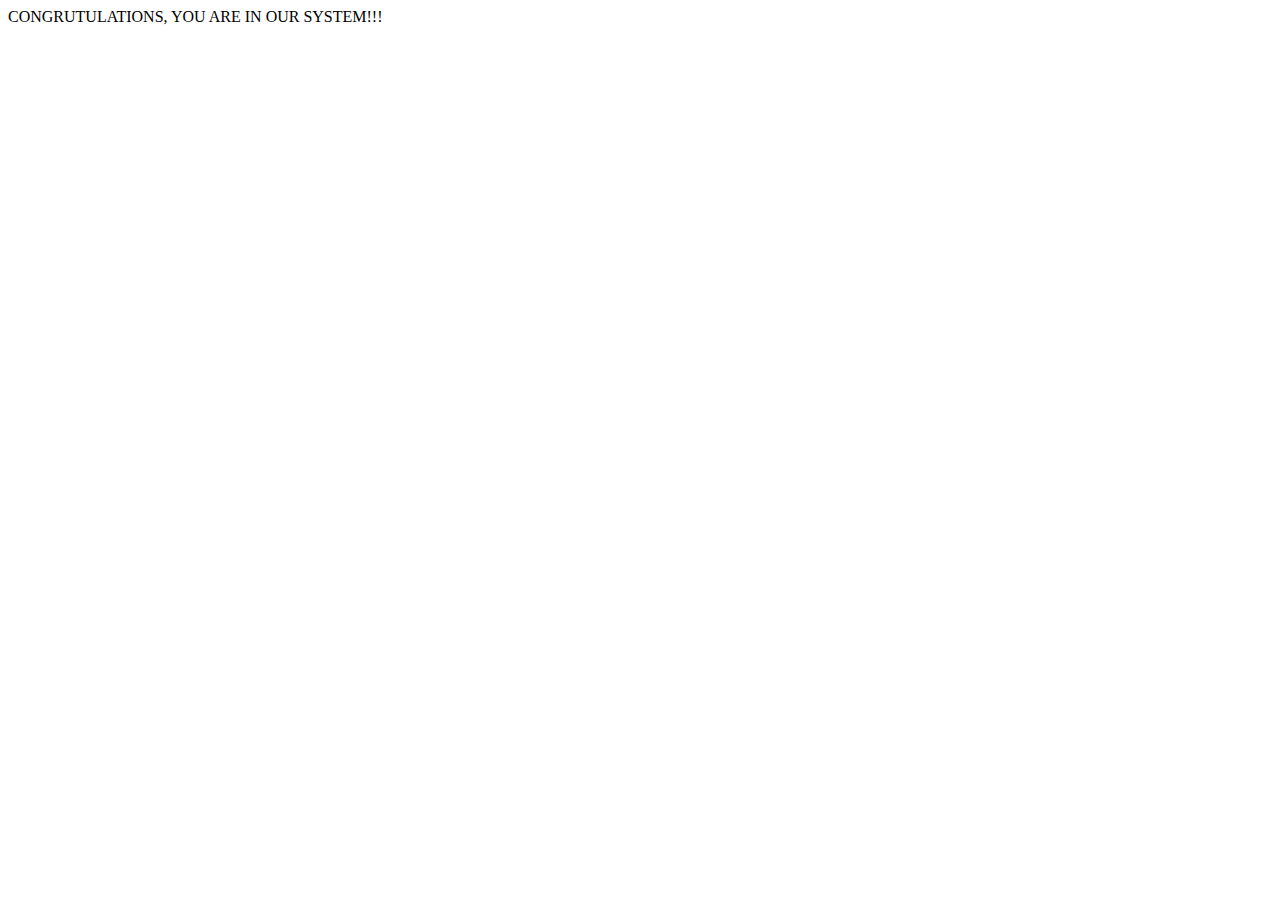
<file: my_blog/register/templates/register/mypage.html>
<!DOCTYPE html>
<html lang="en">
<head>
    <meta charset="UTF-8">
    <meta http-equiv="X-UA-Compatible" content="IE=edge">
    <meta name="viewport" content="width=device-width, initial-scale=1.0">
    <title>Document</title>
</head>
<body>
    CONGRUTULATIONS, YOU ARE IN OUR SYSTEM!!!
</body>
</html>
</file>
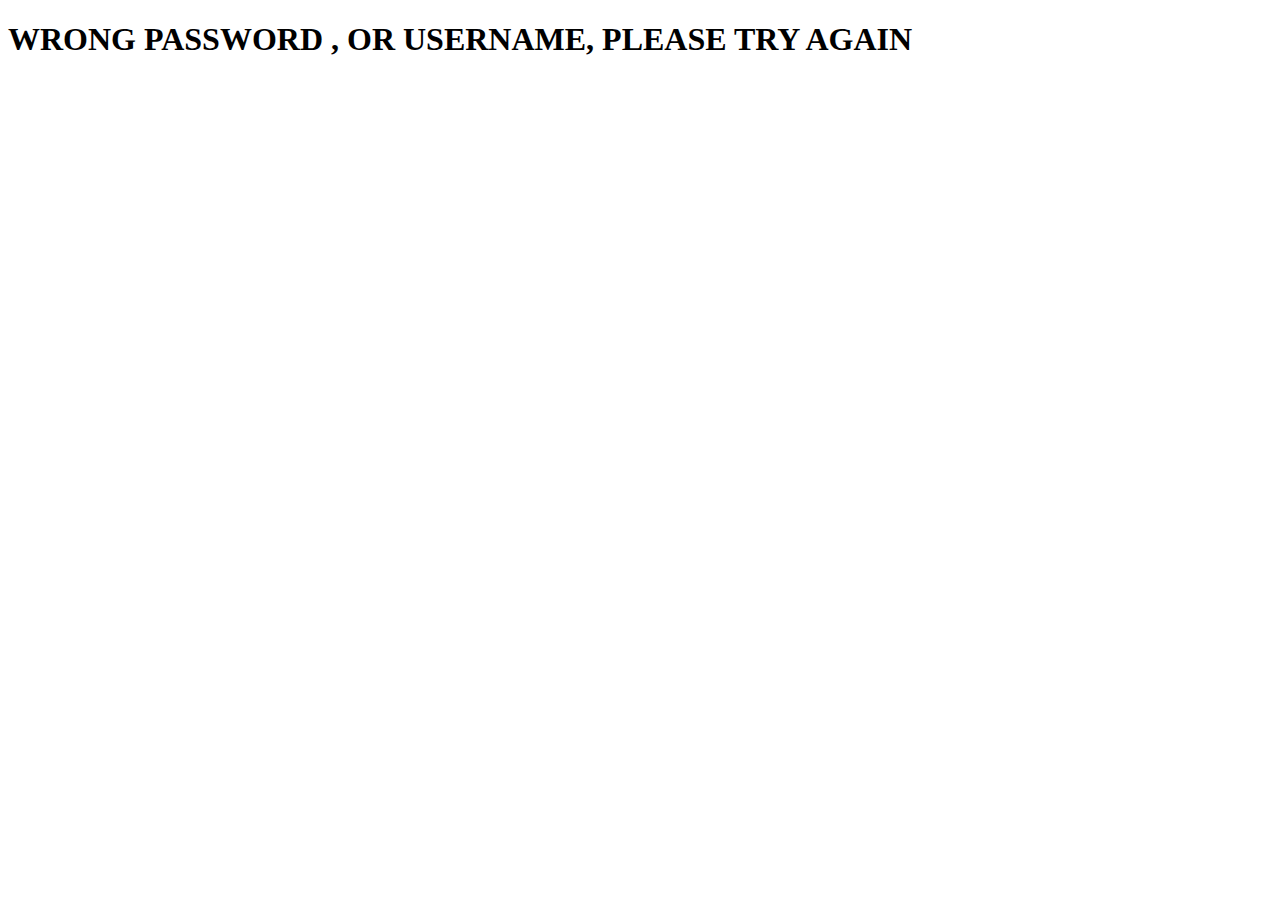
<file: my_blog/register/templates/register/wrong.html>
<!DOCTYPE html>
<html lang="en">
<head>
    <meta charset="UTF-8">
    <meta http-equiv="X-UA-Compatible" content="IE=edge">
    <meta name="viewport" content="width=device-width, initial-scale=1.0">
    <title>Document</title>
</head>
<body>
    <h1>WRONG PASSWORD , OR USERNAME, PLEASE TRY AGAIN</h1>
</body>
</html>
</file>
